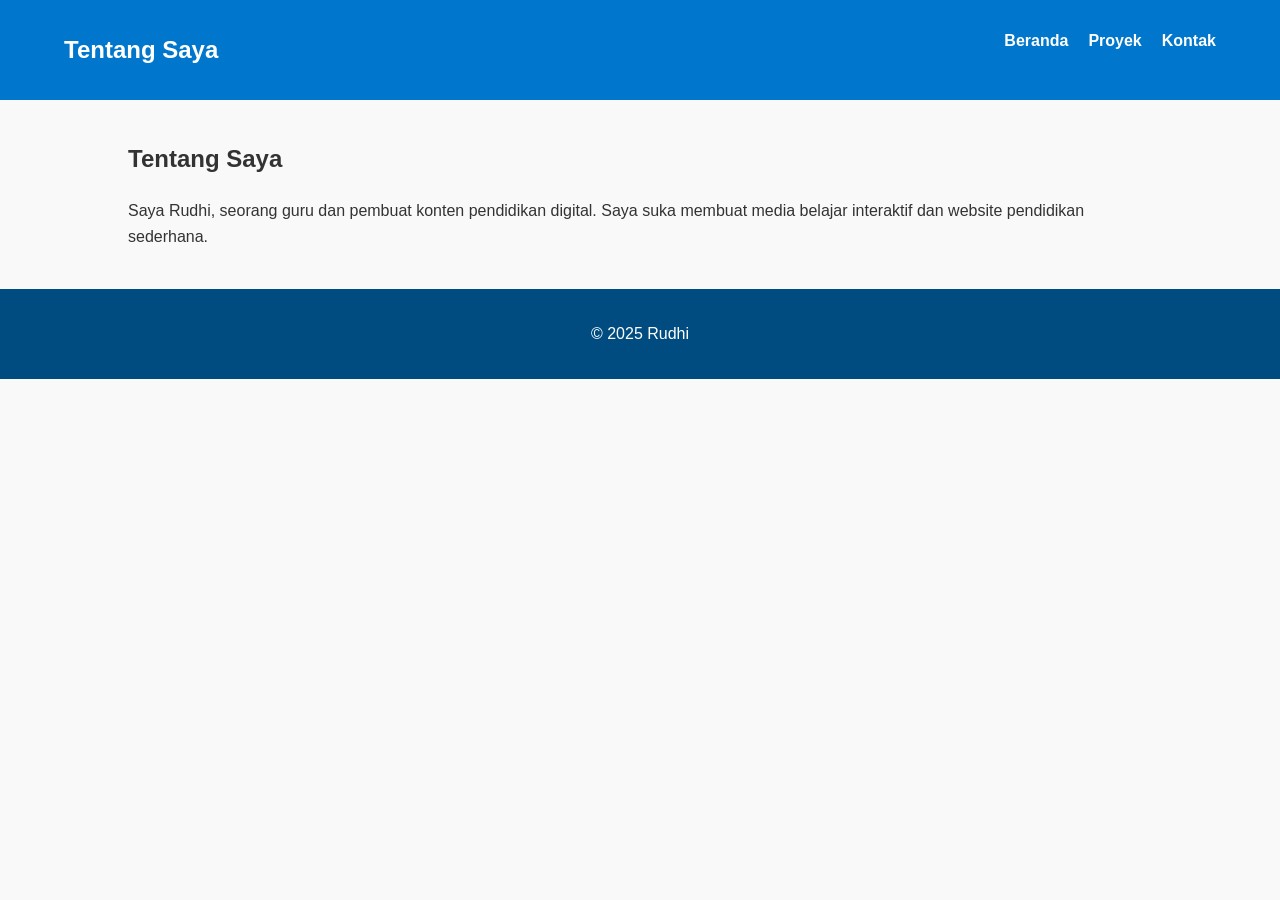
<file: about.html>
<!DOCTYPE html>
<html lang="id">
<head>
  <meta charset="UTF-8">
  <meta name="viewport" content="width=device-width, initial-scale=1.0">
  <title>Tentang | Rudhi</title>
  <link rel="stylesheet" href="assets/css/style.css">
</head>
<body>
  <header>
    <nav>
      <h1>Tentang Saya</h1>
      <ul>
        <li><a href="index.html">Beranda</a></li>
        <li><a href="projects.html">Proyek</a></li>
        <li><a href="contact.html">Kontak</a></li>
      </ul>
    </nav>
  </header>

  <section class="content">
    <h2>Tentang Saya</h2>
    <p>Saya Rudhi, seorang guru dan pembuat konten pendidikan digital. Saya suka membuat media belajar interaktif dan website pendidikan sederhana.</p>
  </section>

  <footer>
    <p>© 2025 Rudhi</p>
  </footer>
</body>
</html>
</file>
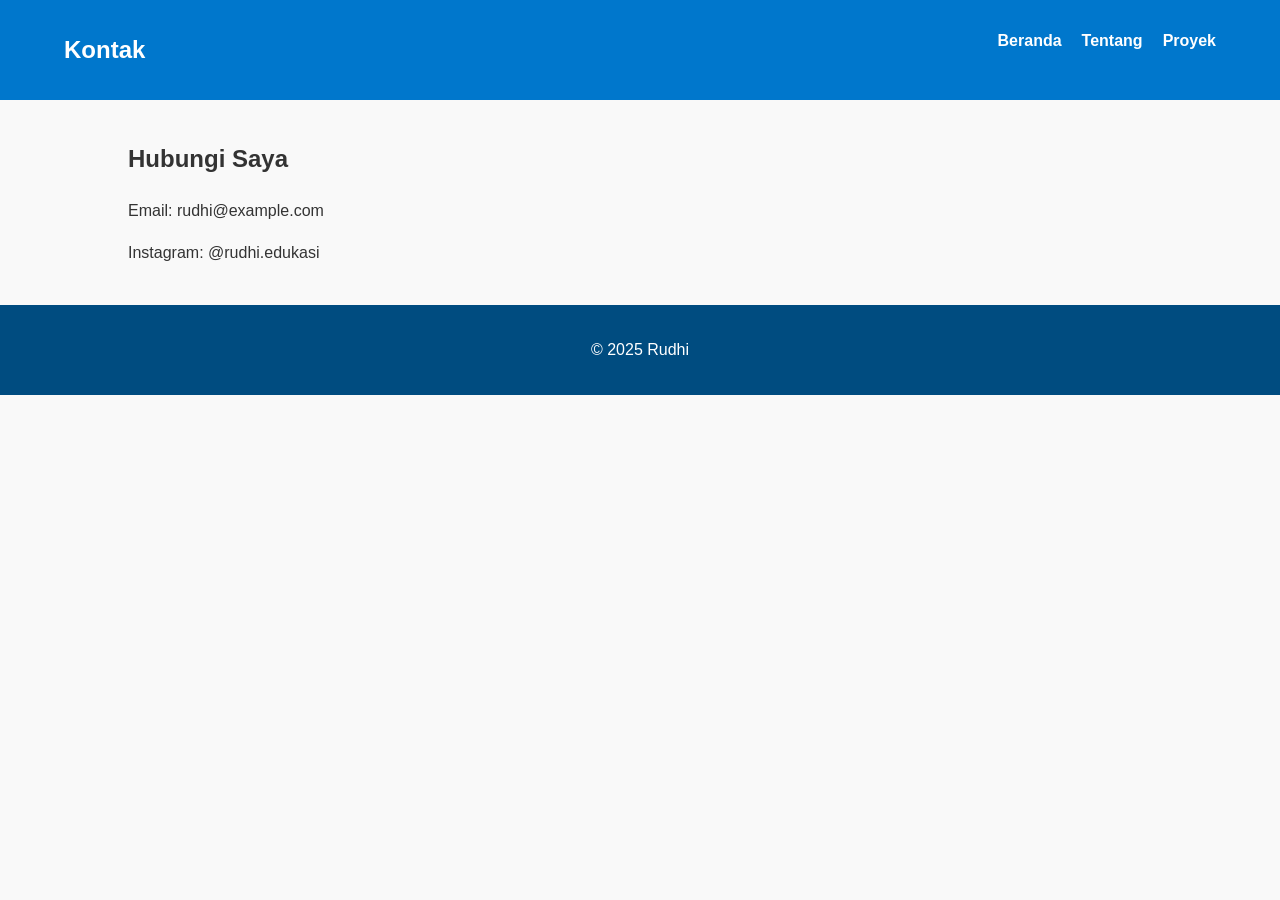
<file: contact.html>
<!DOCTYPE html>
<html lang="id">
<head>
  <meta charset="UTF-8">
  <meta name="viewport" content="width=device-width, initial-scale=1.0">
  <title>Kontak | Rudhi</title>
  <link rel="stylesheet" href="assets/css/style.css">
</head>
<body>
  <header>
    <nav>
      <h1>Kontak</h1>
      <ul>
        <li><a href="index.html">Beranda</a></li>
        <li><a href="about.html">Tentang</a></li>
        <li><a href="projects.html">Proyek</a></li>
      </ul>
    </nav>
  </header>

  <section class="content">
    <h2>Hubungi Saya</h2>
    <p>Email: rudhi@example.com</p>
    <p>Instagram: @rudhi.edukasi</p>
  </section>

  <footer>
    <p>© 2025 Rudhi</p>
  </footer>
</body>
</html>
</file>
<file: assets/css/style.css>
body {
  font-family: Arial, sans-serif;
  margin: 0;
  background-color: #f9f9f9;
  color: #333;
}

header {
  background: #0077cc;
  color: white;
  padding: 1em 0;
}

nav {
  display: flex;
  justify-content: space-between;
  width: 90%;
  margin: auto;
}

nav ul {
  list-style: none;
  display: flex;
  gap: 20px;
}

nav a {
  color: white;
  text-decoration: none;
  font-weight: bold;
}

.hero {
  text-align: center;
  padding: 60px 20px;
}

.hero img {
  width: 150px;
  border-radius: 50%;
  margin-bottom: 20px;
}

.btn {
  background: #0077cc;
  color: white;
  padding: 10px 20px;
  border-radius: 8px;
  text-decoration: none;
}

footer {
  text-align: center;
  padding: 20px;
  background: #004c80;
  color: white;
}

.content {
  width: 80%;
  margin: 40px auto;
  line-height: 1.6;
}

.project {
  margin-bottom: 20px;
}
</file>
